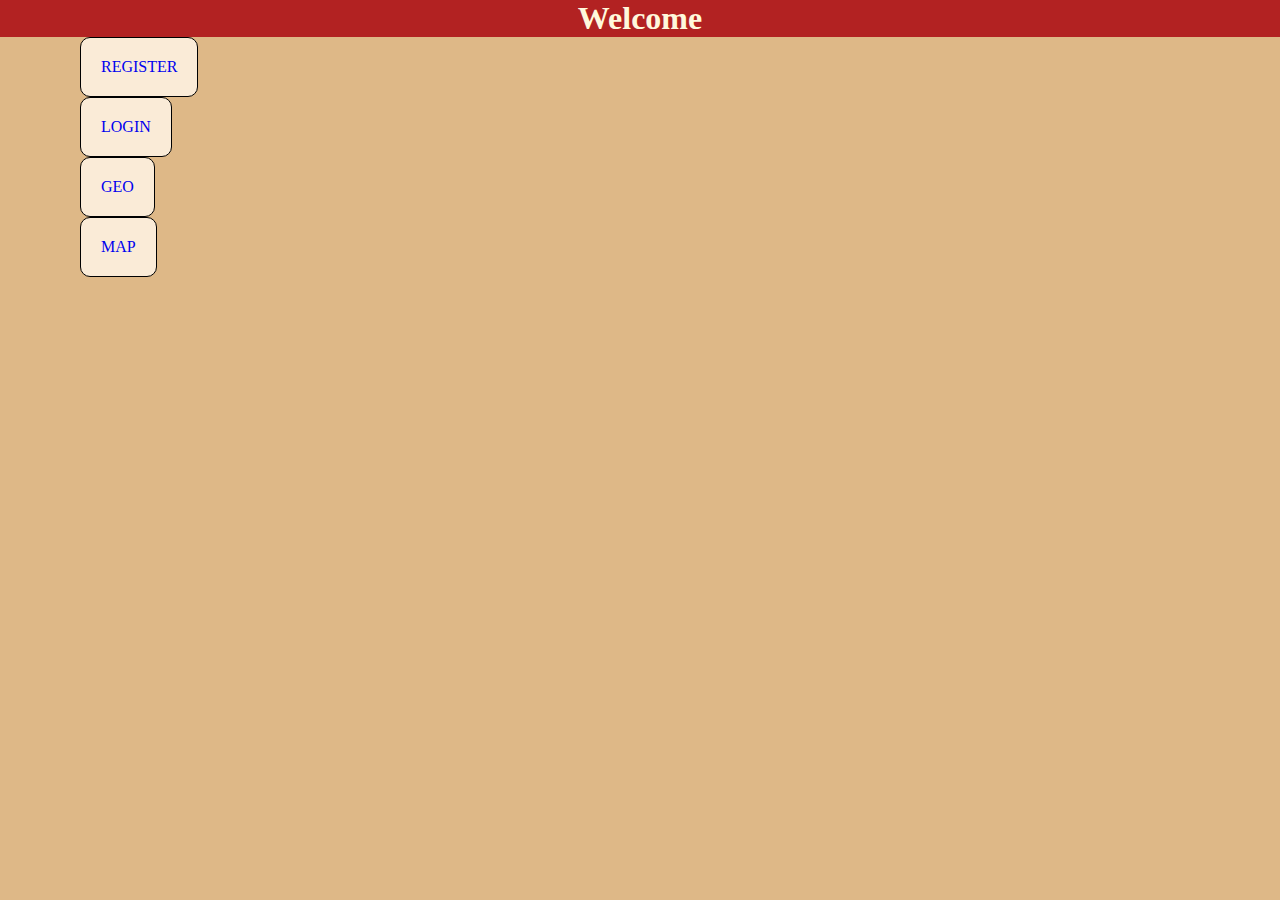
<file: www/index.html>
<!DOCTYPE html>
<html>
    <head>
        <title>main page</title>
        <link href="css/index.css" rel="stylesheet">
        
    </head>
    <body>
        <div id="top">
            <!--<h2 align="left"><a href="index.html">Home</a></h2>-->
            <h1 align="center">Welcome</h1>
        </div>
        <div id="next">
            <ul>
                <li align="center"><a href="http://saiviru.5gbfree.com/android/imp.html">register</a></li>
                <li align="center"><a href="http://saiviru.5gbfree.com/android/index.php">login</a></li>
                <li><a class="non" href="index1.html">Geo</a></li>
                <li><a  align="center" href="index2.html">map</a></li>
                <!--<li><a align="center" href="http://geeksmartdisplaydata.appspot.com/">Cell information</a></li>-->
            </ul>
        </div>
    </body>
</html>
</file>
<file: www/css/index.css>
html,body,div,ol,li,ul,a,h1,h2{
    padding: 0;
    margin: 0;
}
body{
    background-color: burlywood;
}
ul li a{
    text-decoration: none;
    padding: 20px;
    background-color: antiquewhite;
    float: left;
    border-radius: 10px;
    display: inline;
    border: 1px solid black;
    text-transform: uppercase;
    position: relative;
    left:80px;
    

}
ul li a:hover{
    background-color: bisque;
}
#top{
    width: 100%;
    height: 25%;
    background-color:firebrick;
}
h1{
    color:cornsilk;
}
#next{
    //display: inline;
    float:left;
}
ul{
    list-style: none;
}
//.non{
    position:relative;
    top: 183px;
    left:-10px;
}
</file>
